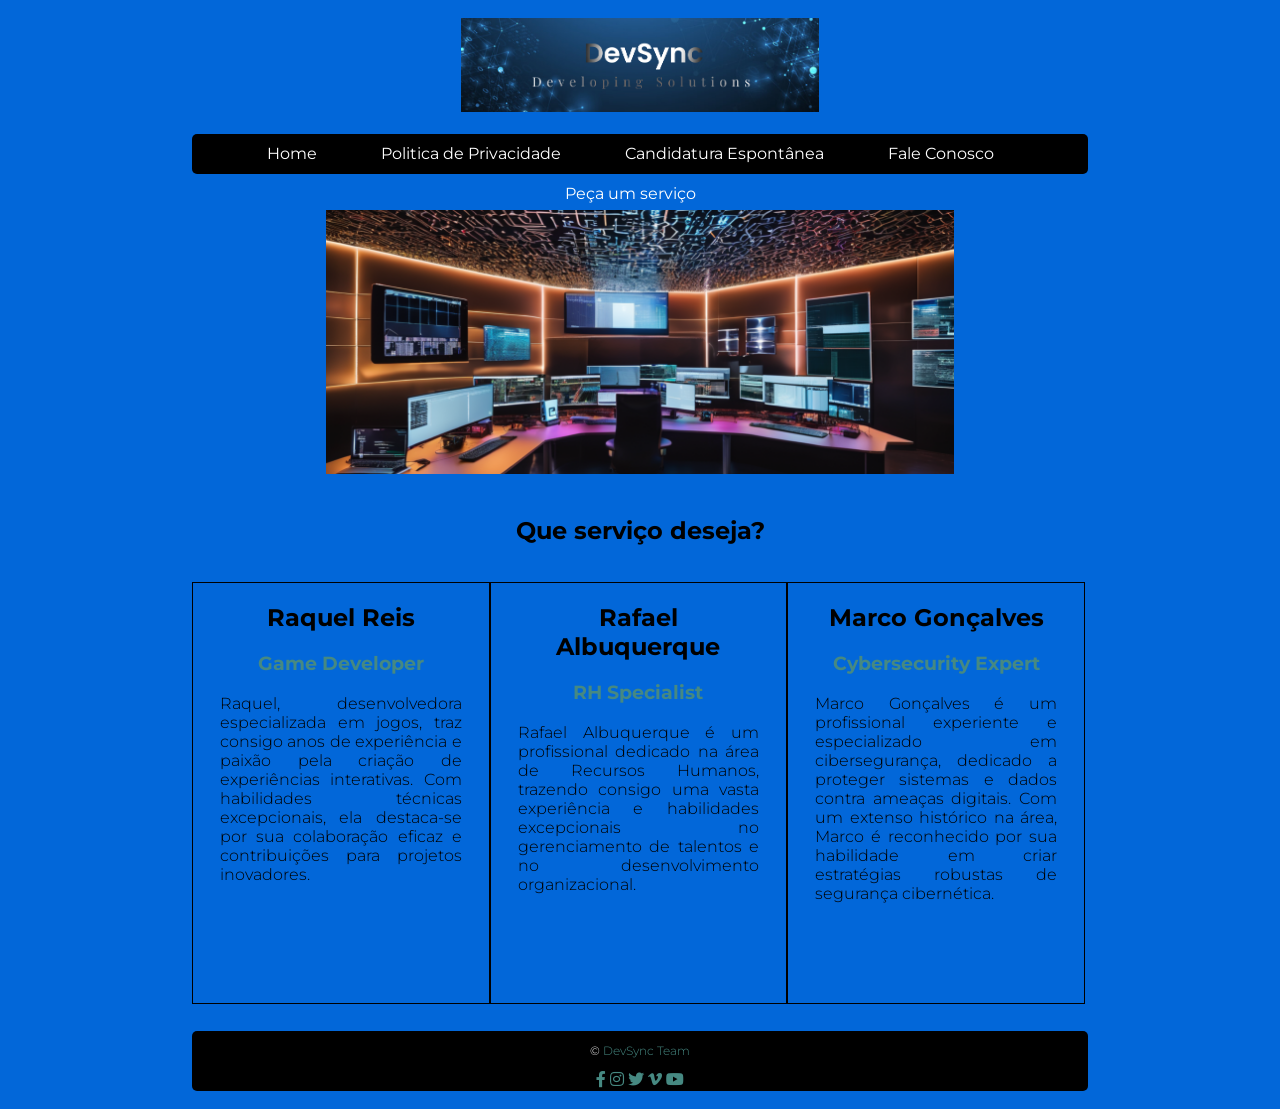
<file: website- upload to server/index.html>
<!DOCTYPE html>
<html>
<head>
	<link rel="stylesheet" href="https://use.fontawesome.com/releases/v5.3.1/css/all.css" integrity="sha384-mzrmE5qonljUremFsqc01SB46JvROS7bZs3IO2EmfFsd15uHvIt+Y8vEf7N7fWAU" crossorigin="anonymous">
	<link href="https://fonts.googleapis.com/css?family=Montserrat:300,300i,400,400i,500,600,700" rel="stylesheet">
	<meta charset="utf-8">
	<meta name="viewport" content="width=device-width,initial-scale=1.0">
	<link rel="stylesheet" type="text/css" href="CSS/style.css">

	<title> DevSync Developement </title>
</head>
<body>
	<header class="main_header">
		<img src="Imagens/logo.jpg">
		<nav>
			<ul>
				<li><a href="#">Home</a></li>
				<li><a href="remover.html">Politica de Privacidade</a></li>	         	
				<li><a href="form1.html">Candidatura Espontânea</a></li>
				<li><a href="form2.html">Fale Conosco</a></li>
				<li><a href="form2.html">Peça um serviço</a></li>
			</ul>
		</nav>
	</header>

	<div class="banner">
		<a href="#"><img src="Imagens/festival.png"></a> 
		<h2>Que serviço deseja?</h2>
	</div>
	<div class="main_content">
		<div class="content">
			<header>
				<h2>Raquel Reis</h2>
			</header>
			<content>
				<h3><a href="https://www.youtube.com/watch?v=GXlckaGr0Eo">Game Developer</a></h3>
				<p>Raquel, desenvolvedora especializada em jogos, traz consigo anos de experiência e paixão pela criação de experiências interativas. Com habilidades técnicas excepcionais, ela destaca-se por sua colaboração eficaz e contribuições para projetos inovadores.</p>

			</content>
		</div>
		<div class="content">
			<header>
				<h2>Rafael Albuquerque</h2>
			</header>
			<content>
				<h3><a href="https://www.youtube.com/watch?v=deNzu2AKbdg">RH Specialist</a></h3>
				<p>Rafael Albuquerque é um profissional dedicado na área de Recursos Humanos, trazendo consigo uma vasta experiência e habilidades excepcionais no gerenciamento de talentos e no desenvolvimento organizacional.</p>
			</content>

		</div>
		<div class="content">
			<header>
				<h2>Marco Gonçalves</h2>
			</header>
			<content> 
				<h3><a href="https://www.youtube.com/watch?v=3FNYvj2U0HM">Cybersecurity Expert</a></h3>
				<p>Marco Gonçalves é um profissional experiente e especializado em cibersegurança, dedicado a proteger sistemas e dados contra ameaças digitais. Com um extenso histórico na área, Marco é reconhecido por sua habilidade em criar estratégias robustas de segurança cibernética.</p>
			</content>
		</div>
	</div>
	
	<footer class="mainfooter">
		<p>&copy; <a href="#">DevSync Team</a></p> 
		<a href="#"><i class="fab fa-facebook-f"></i></a>
		<a href="#"><i class="fab fa-instagram"></i></a>
		<a href="#"><i class="fab fa-twitter"></i></a>
		<a href="#"><i class="fab fa-vimeo-v"></i></a>
		<a href="#"><i class="fab fa-youtube"></i></a>


	</footer>

</body>
</html>
</file>
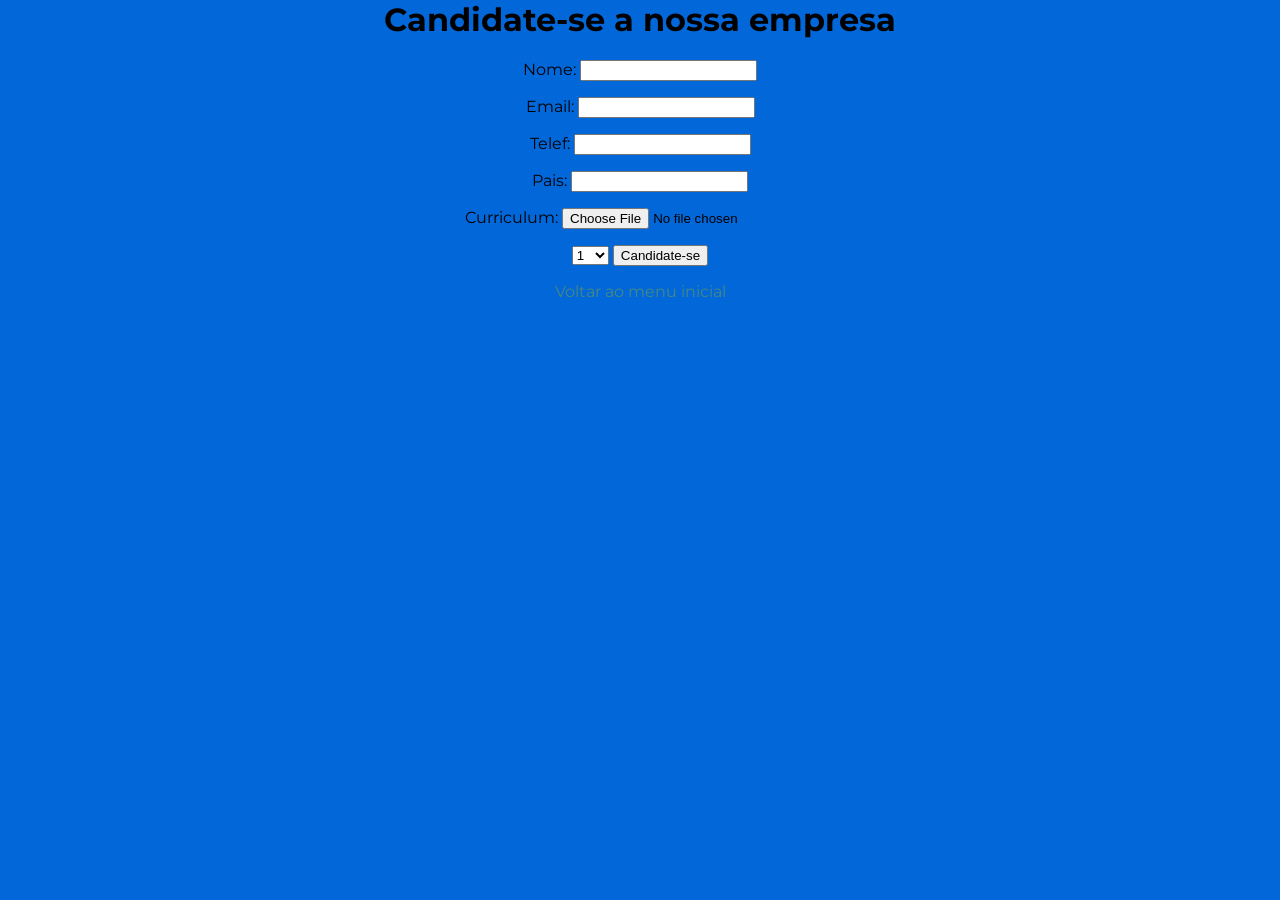
<file: website- upload to server/inserir.html>
<html>
<head>
	<link rel="stylesheet" href="https://use.fontawesome.com/releases/v5.3.1/css/all.css" integrity="sha384-mzrmE5qonljUremFsqc01SB46JvROS7bZs3IO2EmfFsd15uHvIt+Y8vEf7N7fWAU" crossorigin="anonymous">
	<link href="https://fonts.googleapis.com/css?family=Montserrat:300,300i,400,400i,500,600,700" rel="stylesheet">
	<meta charset="utf-8">
	<meta name="viewport" content="width=device-width,initial-scale=1.0">
	<link rel="stylesheet" type="text/css" href="CSS/application.css">
</head>
<body>
	<h1>Candidate-se a nossa empresa</h1>
	<form name="form2" method="post" action="http://localhost/PHP_project/inserir.php">
		Nome: <input type="text" name="nome"><p>
		Email: <input type="email" name="email"><p>
		Telef: <input type="number" name="telef"><p>
		Pais: <input type="text" name="pais"><p>
		Curriculum:  <input type='file' name='upload'><p>
		<select name="dropbown">
			<option value="1">1</option>
			<option value="10">10</option>
			<option value="20">20</option>
		</select>
		

	<input type="submit" value="Candidate-se"><p>
		<a href="http://localhost/PHP_project/index.html">
		Voltar ao menu inicial </a>
	</form>
</body>
</html>
</file>
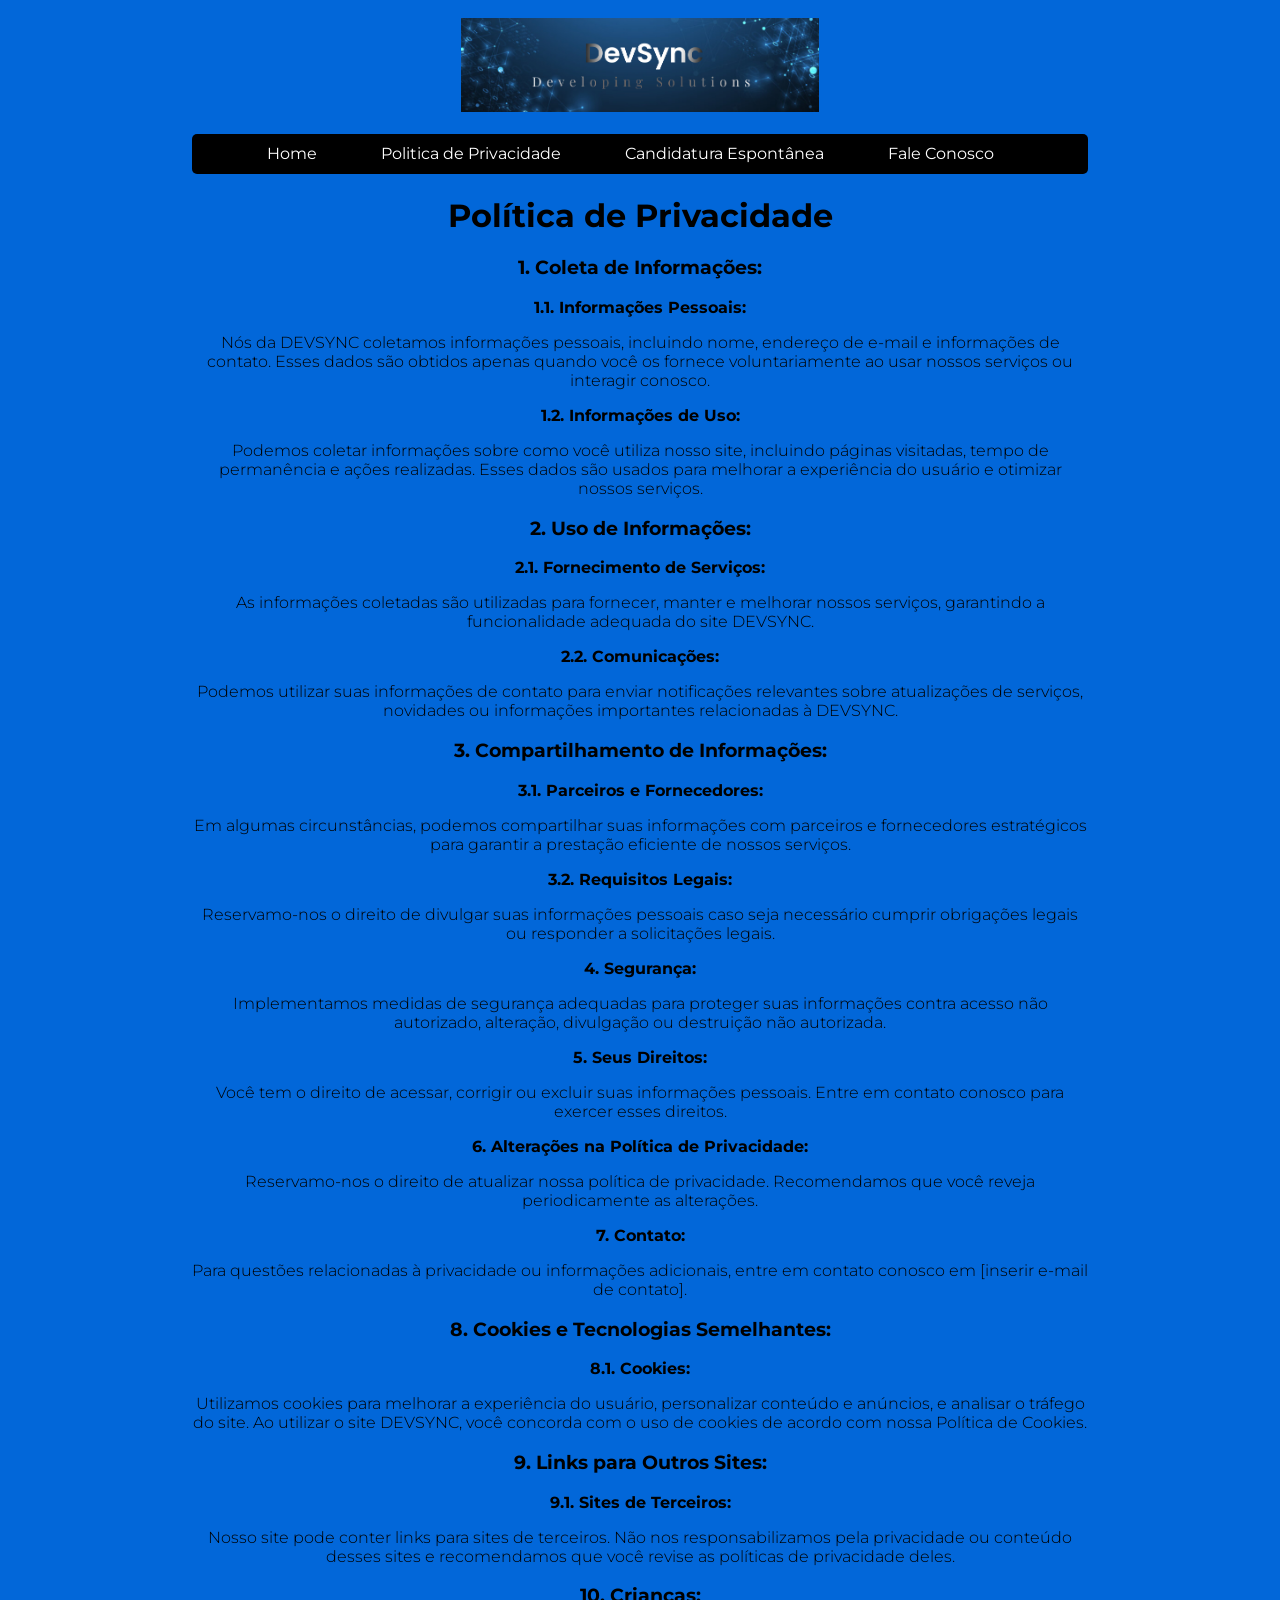
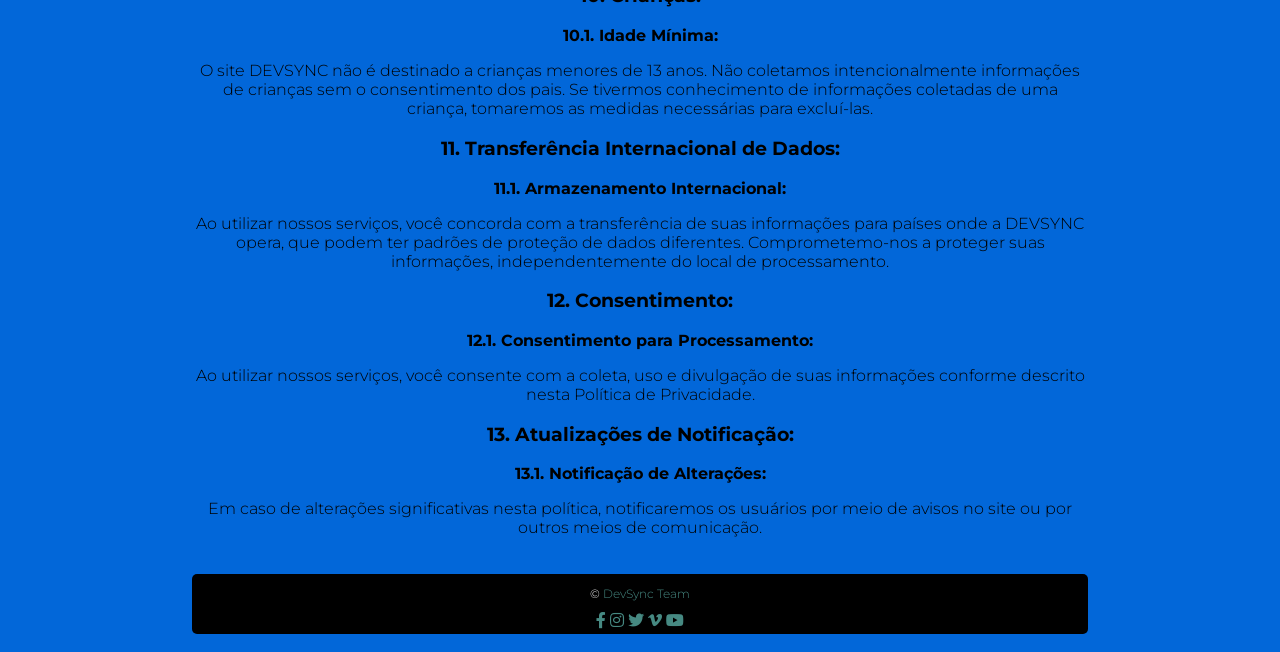
<file: website- upload to server/remover.html>
<!DOCTYPE html>
<html lang="pt-PT">
<head>
    <link rel="stylesheet" href="https://use.fontawesome.com/releases/v5.3.1/css/all.css" integrity="sha384-mzrmE5qonljUremFsqc01SB46JvROS7bZs3IO2EmfFsd15uHvIt+Y8vEf7N7fWAU" crossorigin="anonymous">
    <link href="https://fonts.googleapis.com/css?family=Montserrat:300,300i,400,400i,500,600,700" rel="stylesheet">
    <meta charset="utf-8">
    <meta name="viewport" content="width=device-width,initial-scale=1.0">
    <link rel="stylesheet" type="text/css" href="CSS/style.css">
    
    <title>Política de Privacidade</title>
    <style>
        body {
            
        }

        p {
            margin-bottom: 10px;
        }
    </style>
</head>
<body>
<header class="main_header">
    <img src="Imagens/logo.jpg">
    <nav>
        <ul>
            <li><a href="index.html">Home</a></li>
            <li><a href="remover.html">Politica de Privacidade</a></li>
            <li><a href="form1.html">Candidatura Espontânea</a></li>
            <li><a href="form2.html">Fale Conosco</a></li>
        </ul>
    </nav>
</header>
<h1>Política de Privacidade</h1>

<h3><b>1. Coleta de Informações:</b></h3>

<p><b>1.1. Informações Pessoais:</b></p>
<p>Nós da DEVSYNC coletamos informações pessoais, incluindo nome, endereço de e-mail e informações de contato. Esses dados são obtidos apenas quando você os fornece voluntariamente ao usar nossos serviços ou interagir conosco.</p>

<p><b>1.2. Informações de Uso:</b></p>
<p>Podemos coletar informações sobre como você utiliza nosso site, incluindo páginas visitadas, tempo de permanência e ações realizadas. Esses dados são usados para melhorar a experiência do usuário e otimizar nossos serviços.</p>

<h3><b>2. Uso de Informações:</b></h3>

<p><b>2.1. Fornecimento de Serviços:</b></p>
<p>As informações coletadas são utilizadas para fornecer, manter e melhorar nossos serviços, garantindo a funcionalidade adequada do site DEVSYNC.</p>

<p><b>2.2. Comunicações:</b></p>
<p>Podemos utilizar suas informações de contato para enviar notificações relevantes sobre atualizações de serviços, novidades ou informações importantes relacionadas à DEVSYNC.</p>

<h3><b>3. Compartilhamento de Informações:</b></h3>

<p><b>3.1. Parceiros e Fornecedores:</b></p>
<p>Em algumas circunstâncias, podemos compartilhar suas informações com parceiros e fornecedores estratégicos para garantir a prestação eficiente de nossos serviços.</p>

<p><b>3.2. Requisitos Legais:</b></p>
<p>Reservamo-nos o direito de divulgar suas informações pessoais caso seja necessário cumprir obrigações legais ou responder a solicitações legais.</p>

<p><b>4. Segurança:</b></p>
<p>Implementamos medidas de segurança adequadas para proteger suas informações contra acesso não autorizado, alteração, divulgação ou destruição não autorizada.</p>

<p><b>5. Seus Direitos:</b></p>
<p>Você tem o direito de acessar, corrigir ou excluir suas informações pessoais. Entre em contato conosco para exercer esses direitos.</p>

<p><b>6. Alterações na Política de Privacidade:</b></p>
<p>Reservamo-nos o direito de atualizar nossa política de privacidade. Recomendamos que você reveja periodicamente as alterações.</p>

<p><b>7. Contato:</b></p>
<p>Para questões relacionadas à privacidade ou informações adicionais, entre em contato conosco em [inserir e-mail de contato].</p>
<h3><b>8. Cookies e Tecnologias Semelhantes:</b></h3>

<p><b>8.1. Cookies:</b></p>
<p>Utilizamos cookies para melhorar a experiência do usuário, personalizar conteúdo e anúncios, e analisar o tráfego do site. Ao utilizar o site DEVSYNC, você concorda com o uso de cookies de acordo com nossa Política de Cookies.</p>

<h3><b>9. Links para Outros Sites:</b></h3>

<p><b>9.1. Sites de Terceiros:</b></p>
<p>Nosso site pode conter links para sites de terceiros. Não nos responsabilizamos pela privacidade ou conteúdo desses sites e recomendamos que você revise as políticas de privacidade deles.</p>

<h3><b>10. Crianças:</b></h3>

<p><b>10.1. Idade Mínima:</b></p>
<p>O site DEVSYNC não é destinado a crianças menores de 13 anos. Não coletamos intencionalmente informações de crianças sem o consentimento dos pais. Se tivermos conhecimento de informações coletadas de uma criança, tomaremos as medidas necessárias para excluí-las.</p>

<h3><b>11. Transferência Internacional de Dados:</b></h3>

<p><b>11.1. Armazenamento Internacional:</b></p>
<p>Ao utilizar nossos serviços, você concorda com a transferência de suas informações para países onde a DEVSYNC opera, que podem ter padrões de proteção de dados diferentes. Comprometemo-nos a proteger suas informações, independentemente do local de processamento.</p>

<h3><b>12. Consentimento:</b></h3>

<p><b>12.1. Consentimento para Processamento:</b></p>
<p>Ao utilizar nossos serviços, você consente com a coleta, uso e divulgação de suas informações conforme descrito nesta Política de Privacidade.</p>

<h3><b>13. Atualizações de Notificação:</b></h3>

<p><b>13.1. Notificação de Alterações:</b></p>
<p>Em caso de alterações significativas nesta política, notificaremos os usuários por meio de avisos no site ou por outros meios de comunicação.</p>
<footer class="mainfooter">
    <p> &copy; <a href="#">DevSync Team</a></p>
    <a href="www.facebook.com"><i class="fab fa-facebook-f"></i></a>
    <a href="wwww.instagram.com"><i class="fab fa-instagram"></i></a>
    <a href="https://twitter.com/?lang=pt"><i class="fab fa-twitter"></i></a>
    <a href="https://vimeo.com"><i class="fab fa-vimeo-v"></i></a>
    <a href="www.youtube.com"><i class="fab fa-youtube"></i></a>


</footer>
</body>
</html>
</file>
<file: website- upload to server/CSS/style.css>
body {
	background-color: #0267d9;
	width: 70%;
	margin: 0 auto; 
	font-family: 'Montserrat', sans-serif;	
	font-weight: 400; 
	font-size: 16px;
	text-align: center;
	clear: both;
}


a {
	text-decoration: none;
}

a:link, a:visited {
	color: #468982;
}

a:hover, a:active {
	color: #843a3a;
}

img {
	width: 40%;
	height: auto;
	margin: 2% 0;
}

nav {
	left:0;
	width: 100%;
	background-color: #000000;
	height: 40px;
	border-radius: 5px;
}

nav ul {
	list-style: none;
	margin: 0 auto;
}

nav ul li {
	display: inline-block;
	padding: 10px 60px 10px 0;
	height: 20px;
}


.main_header nav ul a, nav ul a:visited {
	color: #FFFFFF;
	border-radius: 5px;
}

.main_header nav ul a:hover, nav ul a:active {
	color: #843a3a;
}

.banner {
	margin-top: 2%;
}

.banner img {
	width: 70%;
	height: auto;
	opacity: 1;
    
}

.banner img:hover {
	opacity: .5;
	transition: ease 1s;
}

.content {
	width: 27%;
	float: left;
	padding: 0 3%;
	margin-top: 2%;
	border: 1px solid #000;
	height: 420px;
	transition: background-color 0.5s ease;
  
}

.content:hover {
	background-color: #FFFFFF;
}



content {
	text-align: justify;
}

p {
	font-weight: 300;
}

.content h3 {
	text-align: center;

}

.mainfooter {
	float: left;
	width: 100%;
	background-color: #000000;
	height: 60px;
	border-radius: 5px;
	margin: 2% 0;
	margin-top: 3%;
}

.mainfooter p {
	font-size: 75%;
	text-align: center; 
	color: #FFFFFF;

}

@media screen and (min-width: 150px) and (max-width: 600px) {

body {
	width: 90%;
}

.banner img {
	width: 100%;
}

nav {
	height: 360px;

}

nav ul li {
	line-height: 60px;
	padding: 20px 10px 10px 0px;
	text-align: center;
	display: block;
	left: 0;
	margin-right: 13px;



}

nav ul li a {
	display: block;
	width: 93%;
	float: none;
	text-align: center;
}

.content {
	width: 93%;
	height: auto;
}

.mainfooter {
	margin-top: 4%;
}

h3{
	font-weight:bold;
	color: red;
}








}
</file>
<file: website- upload to server/CSS/application.css>
body {
  background-color: #0267d9;
  width: 70%;
  margin: 0 auto; 
  font-family: 'Montserrat', sans-serif;  
  font-weight: 400; 
  font-size: 16px;
  text-align: center;
  clear: both;
}

a {
  text-decoration: none;
}

a:link, a:visited {
  color: #468982;
}

a:hover, a:active {
  color: #843a3a;
}

nav {
  left:0;
  width: 100%;
  background-color: #000000;
  height: 40px;
  border-radius: 5px;
}

nav ul {
  list-style: none;
  margin: 0 auto;
}

nav ul li {
  display: inline-block;
  padding: 10px 60px 10px 0;
  height: 20px;
}


.main_header nav ul a, nav ul a:visited {
  color: #FFFFFF;
  border-radius: 5px;
}

.main_header nav ul a:hover, nav ul a:active {
  color: #843a3a;
}

/*__Botão1__*/


.button1 h2, .button2 h2 {
  font-size: 25px;
  background: #000;
  color: #FFF;
  height: 43px;
  margin-top: 0;
  padding-top: 5px;
}

.button1 p, .button2 p {
  padding: 2%;
  font-weight: lighter;
  font-style: italic;
}

.button1, .button2 {
  width: 49.5%;
  float: left; 
  border: 1px solid #000;
  margin-top: 2%;
  transition: background-color 0.5s ease;

}

.button1:hover, .button2:hover {
  background-color: #FFFFFF;
}

.voluntariado {
  border-radius: 4px;
  border: none;
  color: #FFFFFF;
  text-align: center;
  font-size: 28px;
  padding: 20px;
  width: 350px;
  transition: all 0.5s;
  cursor: pointer;
  margin: 5% auto;
  margin-right: 2%;
  background: rgb(77,184,193);
  background: linear-gradient(0deg, rgba(77,184,193,1) 0%, rgba(251,56,234,1) 100%);


}
.voluntariado span {
  cursor: pointer;
  display: inline-block;
  position: relative;
  transition: 0.5s;
}

.voluntariado span:after {
  content: '\00bb';
  position: absolute;
  opacity: 0;
  top: 0;
  right: -20px;
  transition: 0.5s;
}

.voluntariado:hover span {
  padding-right: 25px;
}

.voluntariado:hover span:after {
  opacity: 1;
  right: 0;
}

/*__Botão1__*/

/*__Botão2__*/

.acreditacao {
  border-radius: 4px;
  background-color: #67bfce;
  border: none;
  color: #FFFFFF;
  text-align: center;
  font-size: 28px;
  padding: 20px;
  width: 350px;
  transition: all 0.5s;
  cursor: pointer;
  margin: 5% auto;
  background: rgb(77,184,193);
background: linear-gradient(0deg, rgba(77,184,193,1) 0%, rgba(251,56,234,1) 100%);


}

.acreditacao span {
  cursor: pointer;
  display: inline-block;
  position: relative;
  transition: 0.5s;
}

.acreditacao span:after {
  content: '\00bb';
  position: absolute;
  opacity: 0;
  top: 0;
  right: -20px;
  transition: 0.5s;
}

.acreditacao:hover span {
  padding-right: 25px;
}

.acreditacao:hover span:after {
  opacity: 1;
  right: 0;
}

/*__Botão2__*/


.mainfooter {
  float: left;
  width: 100%;
  background-color: #000000;
  height: 60px;
  border-radius: 5px;
  margin: 2% 0;
  margin-top: 3%;
}

.mainfooter p {
  font-size: 75%;
  text-align: center; 
  color: #FFFFFF;

}
</file>
